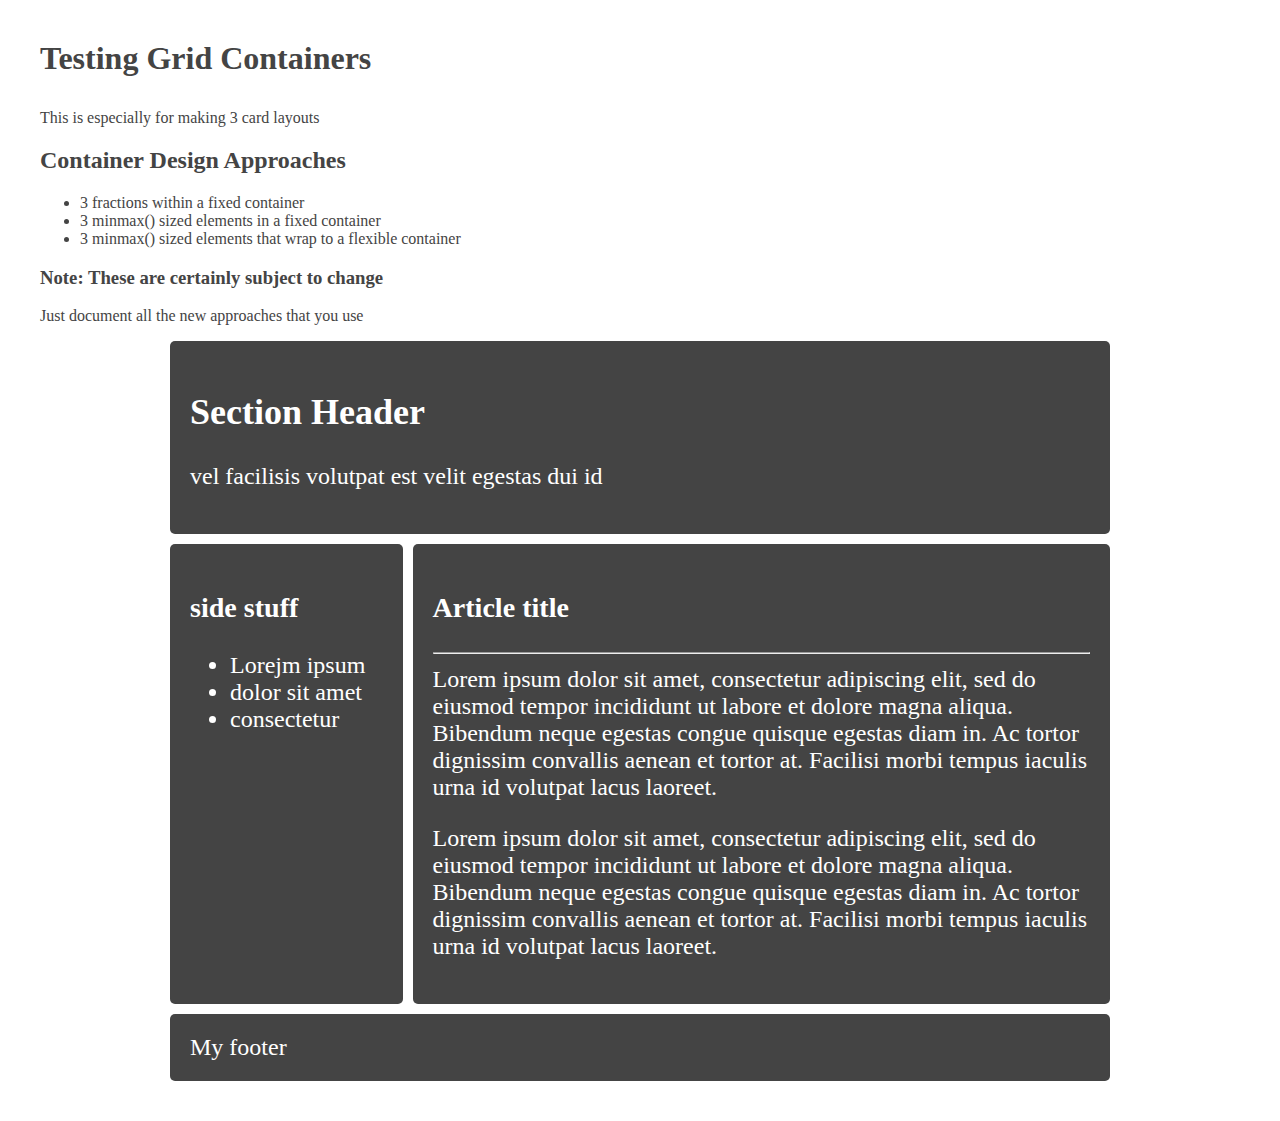
<file: test.html>
<!DOCTYPE html>
<html lang="en">
<head>
  <meta charset="UTF-8">
  <meta name="viewport" content="width=device-width, initial-scale=1.0">
  <link rel="stylesheet" href="2style.css">
  <title>test</title>
</head>
<body>
  <div>
    <h1>Testing Grid Containers</h1>
    <p>This is especially for making 3 card layouts</p>
  </div>
  <div>
      <h2>Container Design Approaches</h2>
    <ul>
      <li>3 fractions within a fixed container</li>
      <li>3 minmax() sized elements in a fixed container</li>
      <li>3 minmax() sized elements that wrap to a flexible container</li>
    </ul>
    <h3>Note: These are certainly subject to change</h3>
    <p>Just document all the new approaches that you use</p>
  </div>

 <div class="wrapper">
   <header class="header">      
     <h2>Section Header</h2>
     <p>vel facilisis volutpat est velit egestas dui id</p>
</header>
<aside class="sidebar">      
  <h3>side stuff</h3>
  <ul>
    <li>Lorejm ipsum</li>
    <li>dolor sit amet</li>
    <li>consectetur</li>
  </ul>
</aside>
<article class="content">
  <h3>Article title</h3>
      <hr>
      <p>Lorem ipsum dolor sit amet, consectetur adipiscing elit, sed do eiusmod tempor incididunt ut labore et dolore magna aliqua. Bibendum neque egestas congue quisque egestas diam in. Ac tortor dignissim convallis aenean et tortor at. Facilisi morbi tempus iaculis urna id volutpat lacus laoreet.</p>
      <p>Lorem ipsum dolor sit amet, consectetur adipiscing elit, sed do eiusmod tempor incididunt ut labore et dolore magna aliqua. Bibendum neque egestas congue quisque egestas diam in. Ac tortor dignissim convallis aenean et tortor at. Facilisi morbi tempus iaculis urna id volutpat lacus laoreet.</p>

  </article>
  <footer class="footer">My footer</footer>
</div>
</body>
</html>
</file>
<file: 2style.css>
*, *:before, *:after {
  box-sizing: border-box;
}

body {
  margin: 40px;
  font-family: 'Open Sans', 'sans-serif';
  background-color: #fff;
  color: #444;
}

h1, p {
  margin: 0 0 1em 0;
}

.wrapper {
  max-width: 940px;
  margin: 0 20px;
  display: grid;
  grid-gap: 10px;
}

@media screen and (min-width: 500px) {

  /* no grid support? */
  .sidebar {
    float: left;
    width: 19.1489%;
  }

  .content {
    float: right;
    width: 79.7872%;
  }

  .wrapper {
    margin: 0 auto;
    grid-template-columns: 1fr 3fr;
  }
  
  .header, .footer {
    grid-column: 1 / -1;
    /* needed for the floated layout */
    clear: both;
  }

}

.wrapper > * {
  background-color: #444;
  color: #fff;
  border-radius: 5px;
  padding: 20px;
  font-size: 150%;
  /* needed for the floated layout*/
  margin-bottom: 10px;
}

/* We need to set the widths used on floated items back to auto, and remove the bottom margin as when we have grid we have gaps. */
@supports (display: grid) {
  .wrapper > * {
    width: auto;
    margin: 0;
  }
}
</file>
